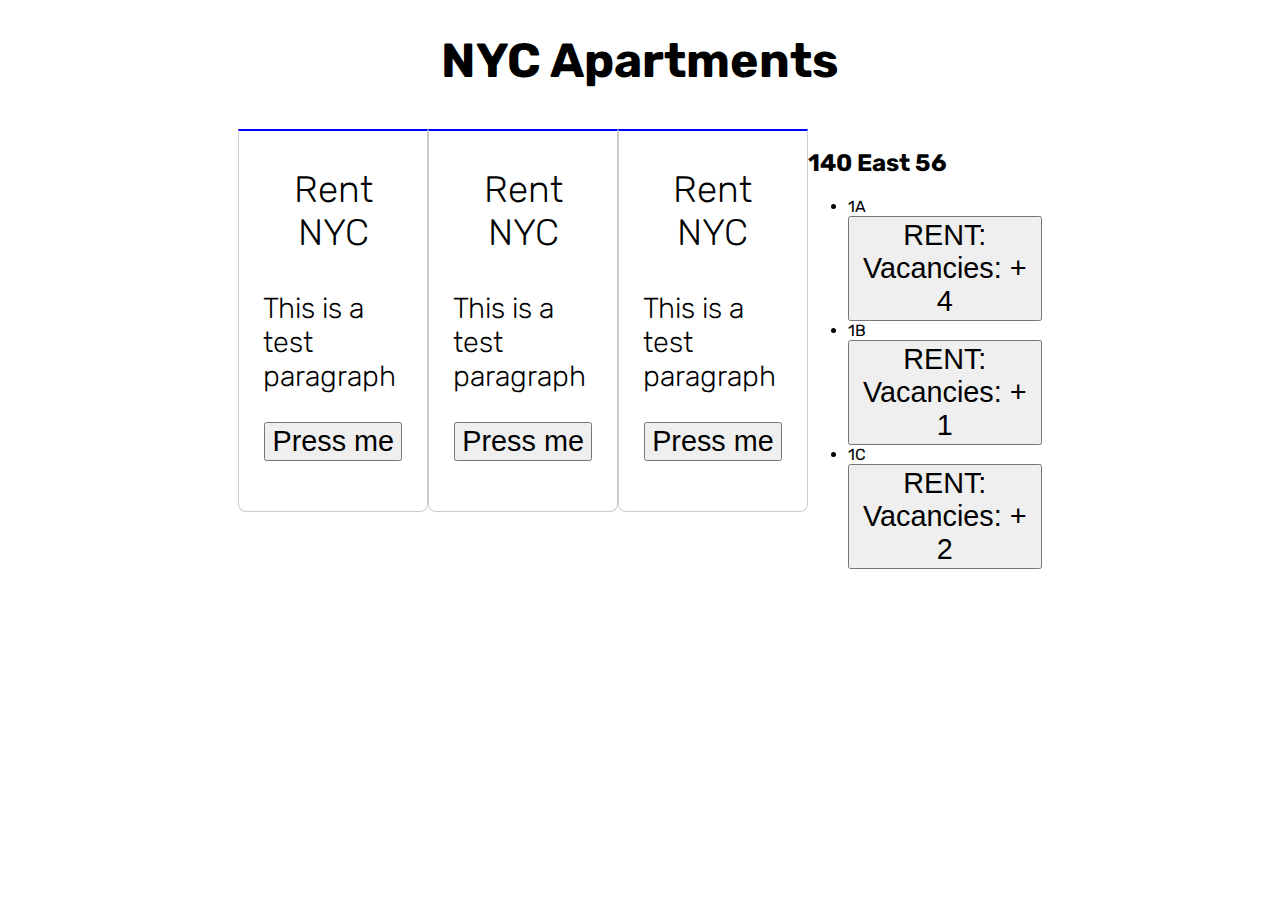
<file: apartments/index.html>
<!DOCTYPE html>
<html lang="en">
<head>

    <meta charset="UTF-8">
    <meta http-equiv="X-UA-Compatible" content="IE=edge">
    <meta name="viewport" content="width=device-width, initial-scale=1.0">
    <title>Apartments</title>
    <link rel="preconnect" href="https://fonts.googleapis.com">
<link rel="preconnect" href="https://fonts.gstatic.com" crossorigin>
<link href="https://fonts.googleapis.com/css2?family=Rubik:ital,wght@0,300;0,400;0,500;0,600;0,700;0,800;0,900;1,300;1,400;1,500;1,600;1,700;1,800&display=swap" rel="stylesheet">
    <link rel="stylesheet" href="./main.css"/>
</head>
<body>
    <h1>NYC Apartments</h1>
    <div class="container">
    <div class="card">
        <h3>Rent NYC</h3>
        <p>This is a test paragraph</p>
        <button>Press me</button>
    </div>

    <div class="card">
        <h3>Rent NYC</h3>
        <p>This is a test paragraph</p>
        <button>Press me</button>
    </div>

    <div class="card">
        <h3>Rent NYC</h3>
        <p>This is a test paragraph</p>
        <button>Press me</button>
    </div>

    <div id = "building"></div>

    <script src="./dom.js"></script>
    <script src="./index.js"></script>
</body>
</html>
</file>
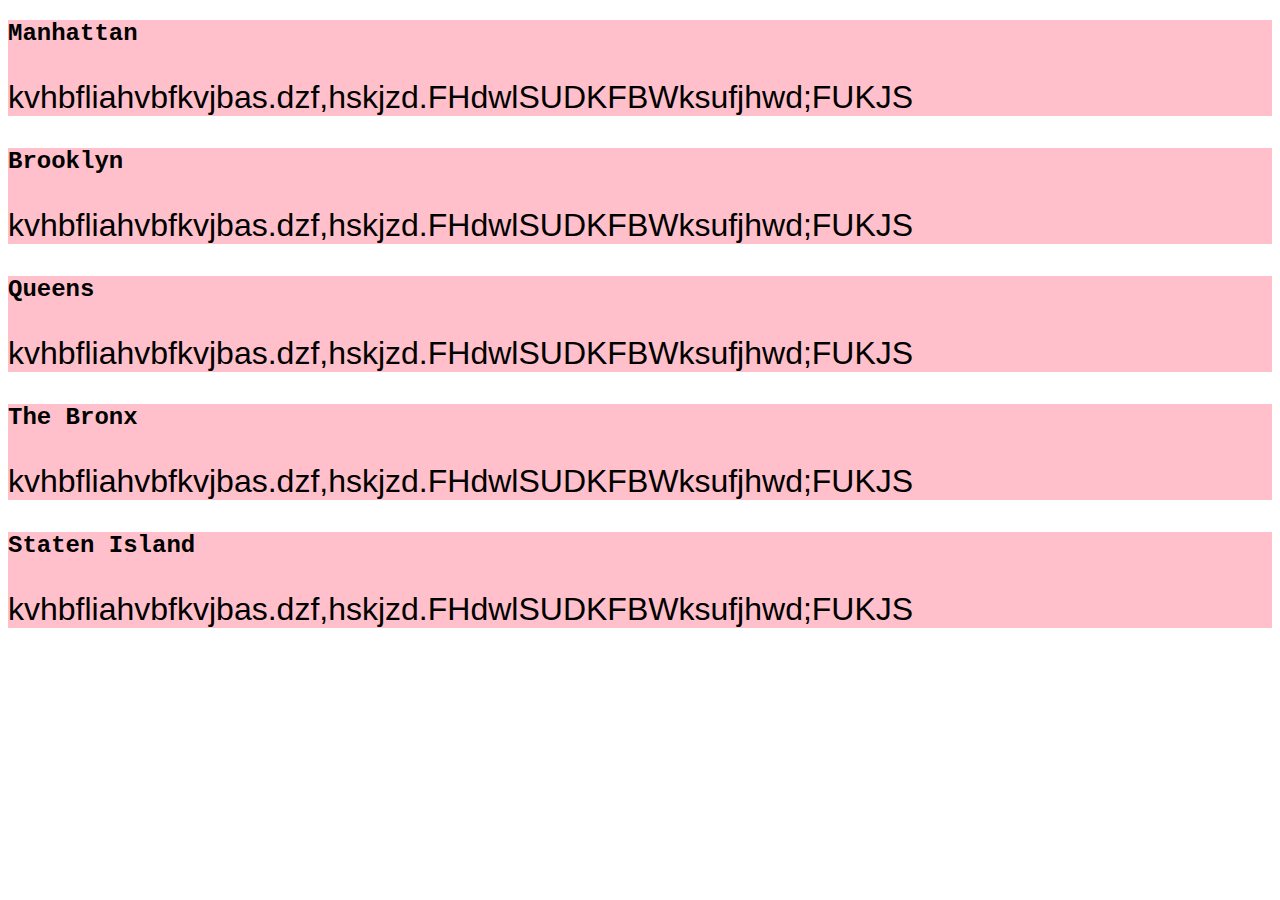
<file: apartments/selectors.html>
<!DOCTYPE html>
<html lang="en">
<head>
    <meta charset="UTF-8">
    <title>CSS Selectors</title>
    <link rel="stylesheet" href="./selectors.css"/>

    <meta http-equiv="X-UA-Compatible" content="IE=edge">
    <meta name="viewport" content="width=device-width, initial-scale=1.0">
<div>
    
<section>
<h2>Manhattan</h2>
<p class="text">

kvhbfliahvbfkvjbas.dzf,hskjzd.FHdwlSUDKFBWksufjhwd;FUKJS

</p>

</section>

<section>

<h2>Brooklyn</h2>
<p class="text">

kvhbfliahvbfkvjbas.dzf,hskjzd.FHdwlSUDKFBWksufjhwd;FUKJS

</p>

</section>

<section>

<h2>Queens</h2>
<p class="text">

kvhbfliahvbfkvjbas.dzf,hskjzd.FHdwlSUDKFBWksufjhwd;FUKJS

</p>

</section>

<section>

<h2>The Bronx</h2>
<p class="text">
kvhbfliahvbfkvjbas.dzf,hskjzd.FHdwlSUDKFBWksufjhwd;FUKJS
</p>

</section>

<section>

<h2>Staten Island</h2>
<p class="text">
kvhbfliahvbfkvjbas.dzf,hskjzd.FHdwlSUDKFBWksufjhwd;FUKJS
</p>
</section>
</div>
    <title>Document</title>
</head>
<body>
    
</body>
</html>
</file>
<file: apartments/main.css>
body {
    font-family: 'Rubik', sans-serif;
    padding: 0% 18%;
}

h1 {
    text-align: center;
    font-size: 3em;
    margin-bottom: 5%;
}

.transparent {
    opacity: 0.5;
}

.container {
    display: flex;
    justify-content: space-between;
}

.card {
    border: 1px solid #ccc;
    border-top: 2px solid blue;
    border-bottom-right-radius: 8px;
    border-bottom-left-radius: 8px;
    background-color: #fff;
    height: 380px;
    width: 200px;
    padding:0% 3%;
    transition: transform 0.3s, box-shadow 0.3s;
}

.card:hover {
    transform: scale(1.025);
    box-shadow: 0px 12px 20px #eee;
}

.card > h3 {
    font-size: 2.3em;
    text-align: center;
    font-weight: 200;
}

.card > p {
    font-size: 1.8em;
    font-weight:200;
}

button {
    font-size: 1.8em;
    display: block;
    margin: 0 auto;
}
</file>
<file: apartments/selectors.css>
/* section {} targets all sections in the file */
body {
    font-family: sans-serif;
}

h2 {
    font-family: courier;
}

body > section:nth-child(2) {
    background-color: firebrick;
}

section {
    background-color: pink;
}

/* this will target every element with is class    class="text"*/

.text {
    font-size: 2em;
}

h2[class^="header-"] {
    text-align: center;
}
</file>
